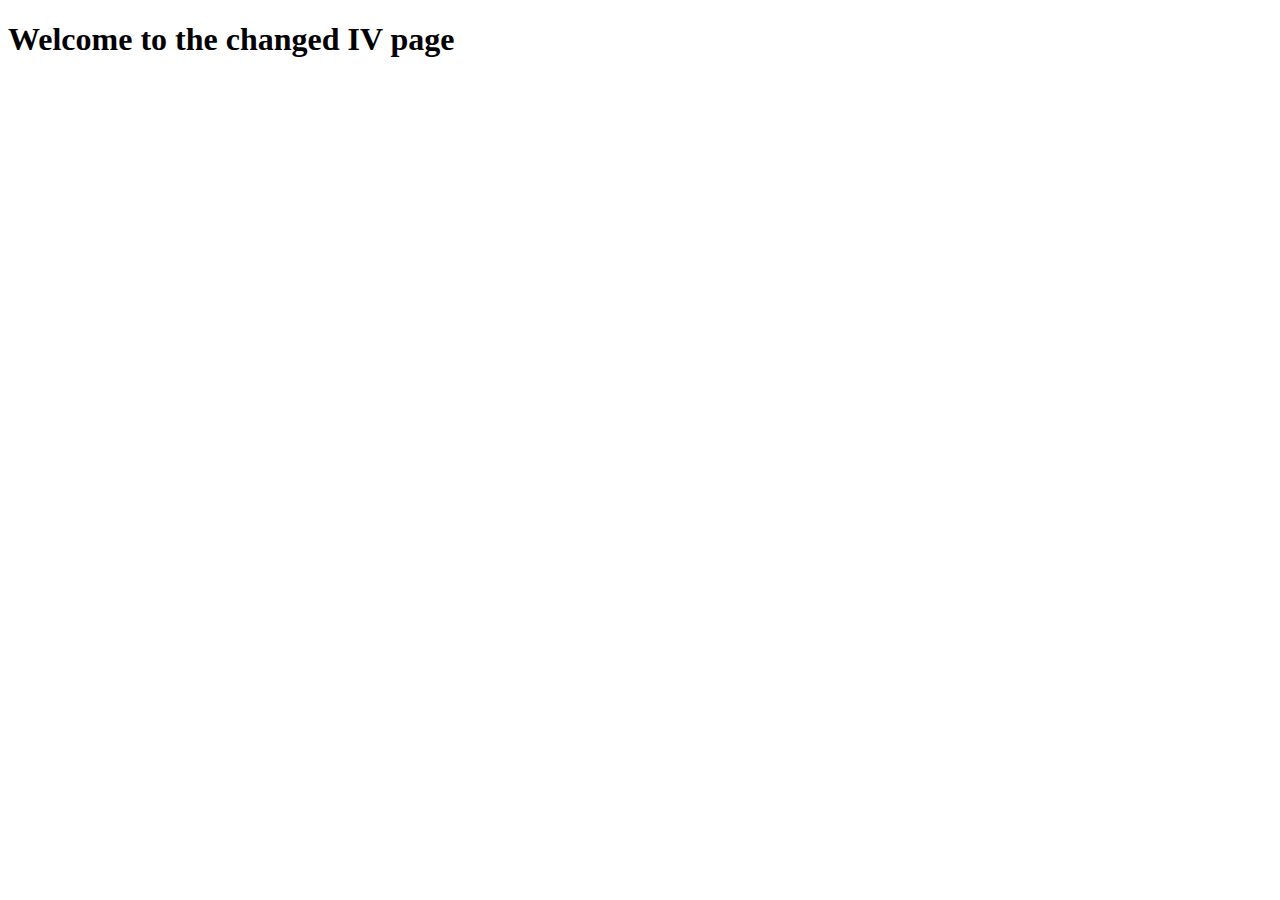
<file: страница4.html>
<!DOCTYPE html>
<html lang="en">
<head>
    <meta charset="UTF-8">
    <meta http-equiv="X-UA-Compatible" content="IE=edge">
    <meta name="viewport" content="width=device-width, initial-scale=1.0">
    <title>SomePage</title>
</head>
<body>
    <div class="content">
        <h1>Welcome to the changed IV page</h1>
    </div>
</body>
</html>
</file>
